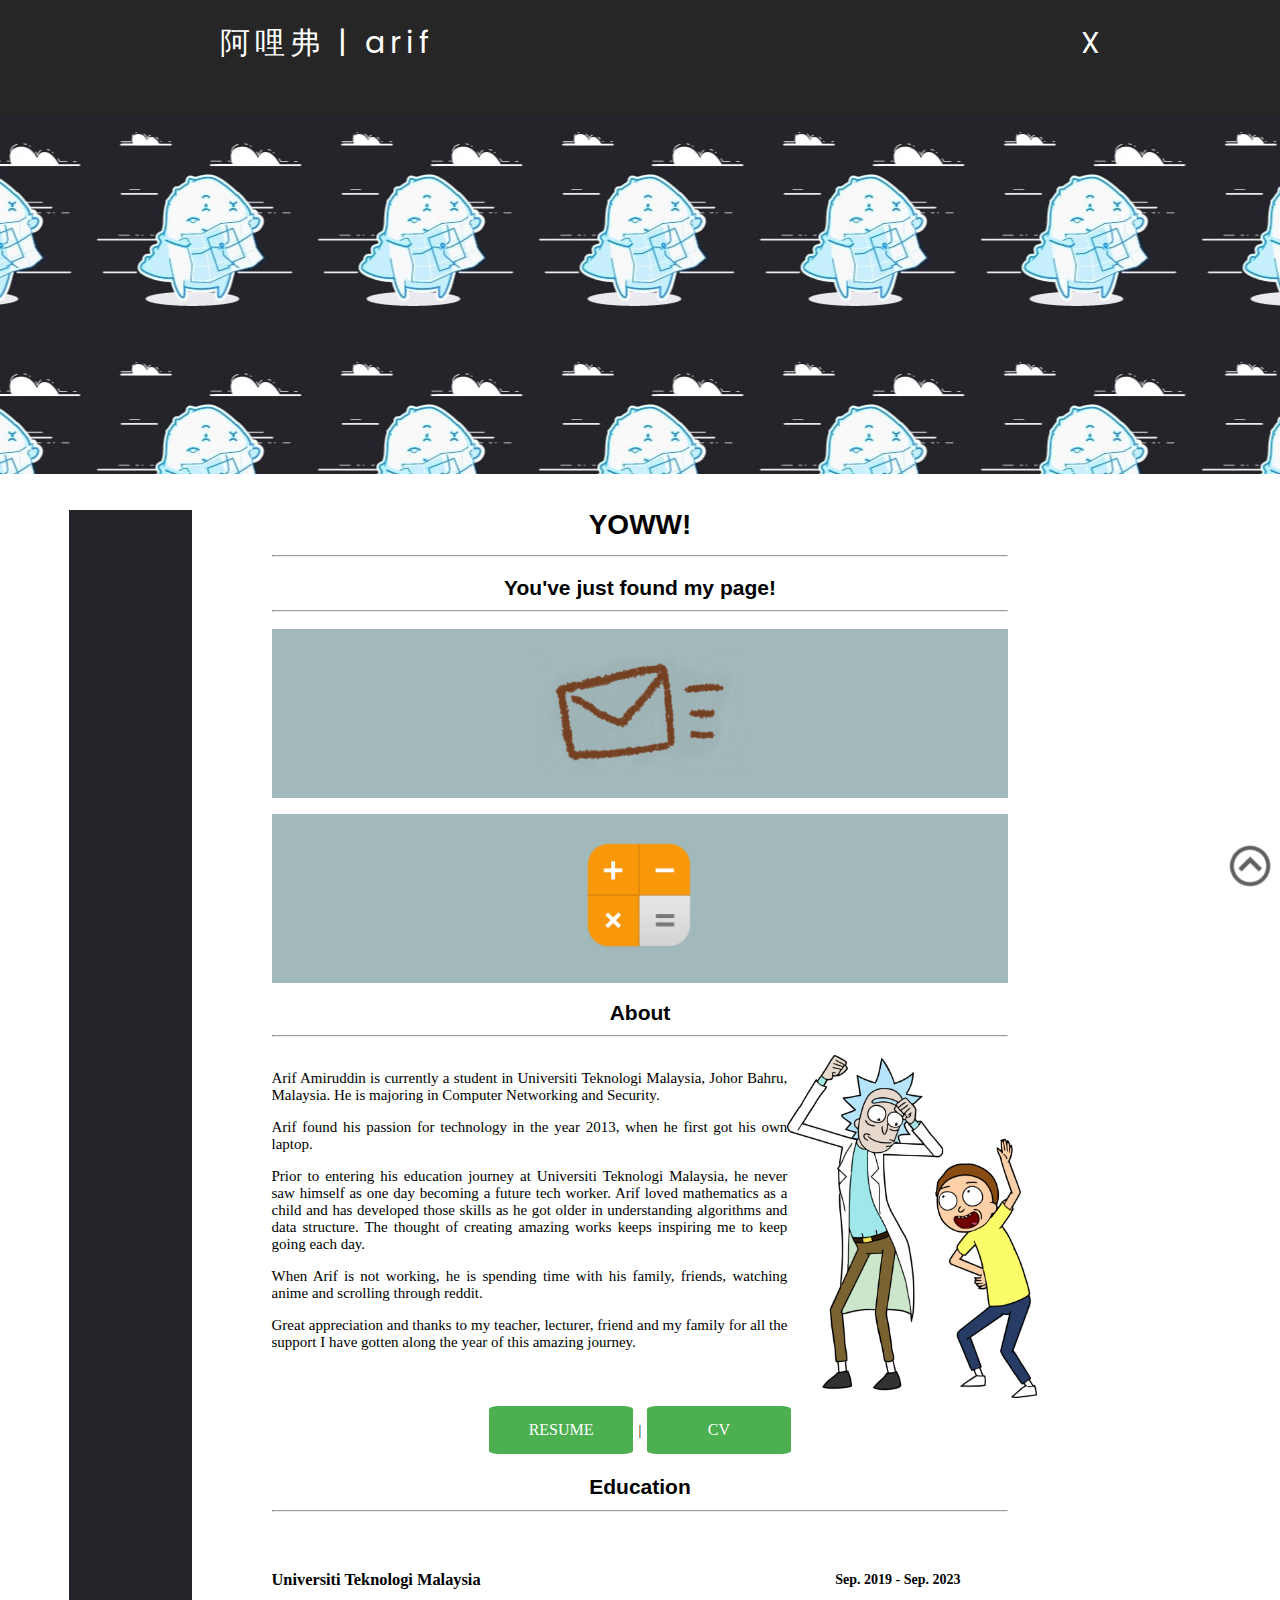
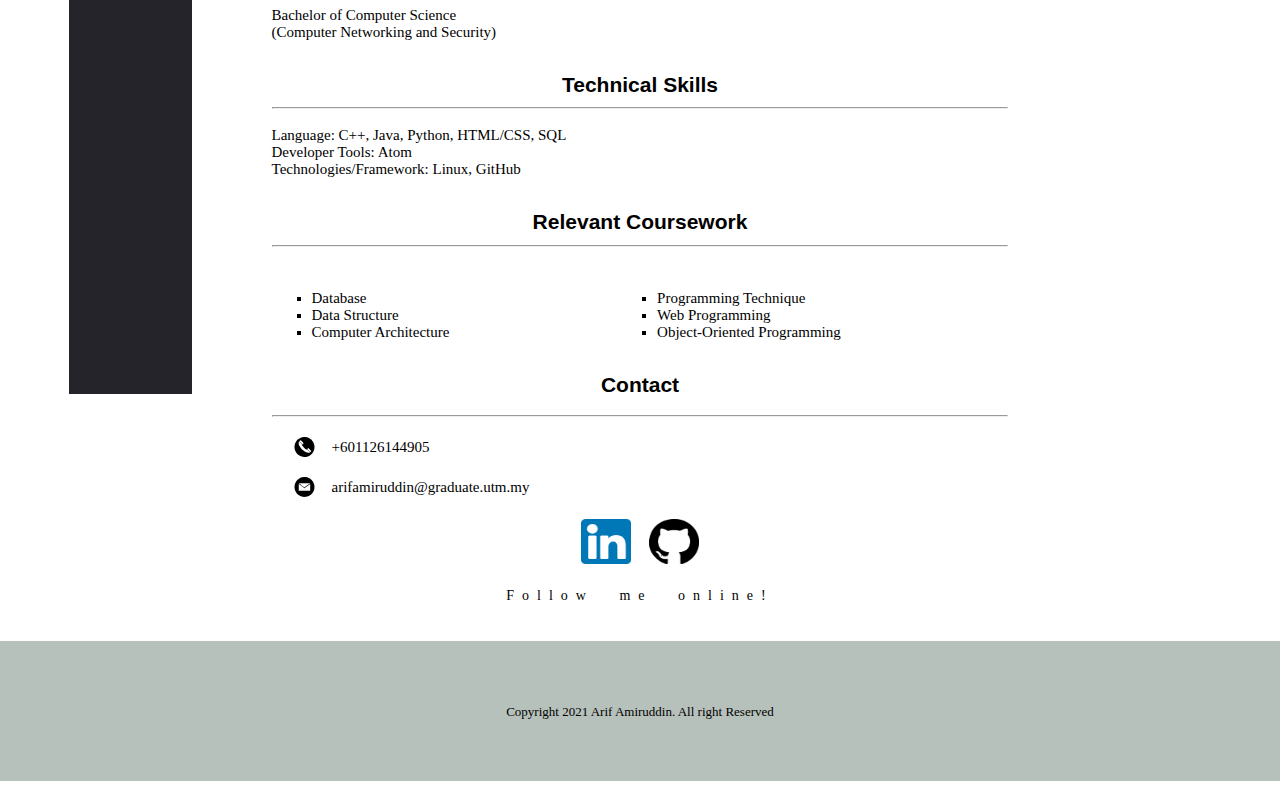
<file: assignment-1/v1/index.html>
<!--
/*
********************************************************
* Individual Assignment     				             		   *
* 			                                               *
* Name: ARIF AMIRUDDIN BIN SADIRAN             		     *
* Matric Number: A10EC0022                             *
* Section: 03                                          *
********************************************************
*/
-->
<!DOCTYPE html>
<html lang="en" dir="ltr">
  <head>
    <meta charset="utf-8">
    <title>Homepage</title>
    <link href="http://fonts.cdnfonts.com/css/chomsky" rel="stylesheet">
    <link rel="stylesheet" href="../assets/css/style.css">
  </head>
  <body>
    <div class="grid-container-1">
      <!--Header-->
        <div class="header">
          <div class="main-header">
            <a href="index.html">阿哩弗 | arif</a>
          </div>
          <div class="alt-header">
            <a href="">X</a>
          </div>
        </div>
      <!--Banner-->
      <div class="grid-item-1"></div>
      <!--Bar-->
      <div class="bar"></div>
      <!--Featured Stories-->
      <div class="grid-item-2">
        <h1>YOWW!<hr></h1>
        <h2>You've just found my page!<hr></h2>
      <!--About-->
      <div class="newsletter">
        <a href="newsletter.html">
          <img src="../assets/images/newsletter.png" alt="Join the newsletter!">
        </a>
      </div><br>
      <div class="newsletter">
        <a href="GPAcalculator.html">
          <img src="../assets/images/calculator.png" alt="Calculate your GPA!"style="width:125px;height:125px;">
        </a>
      </div>
      <div class="about">
        <h2>About<hr></h2>
          <div class="grid-container-2">
            <div class="grid-item-3a">
              <p>Arif Amiruddin is currently a student in Universiti Teknologi Malaysia, Johor Bahru, Malaysia. He is majoring in Computer Networking and Security.</p>
              <p>Arif found his passion for technology in the year 2013, when he first got his own laptop.
              <p>Prior to entering his education journey at Universiti Teknologi Malaysia, he never saw himself as one day becoming a future tech worker. Arif loved mathematics as a child and has developed those skills as he got older in understanding algorithms and data structure. The thought of creating amazing works keeps inspiring me to keep going each day.</p>
              <p>When Arif is not working, he is spending time with his family, friends, watching anime and scrolling through reddit.</p>
              <p>Great appreciation and thanks to my teacher, lecturer, friend and my family for all the support I have gotten along the year of this amazing journey.</p>
            </div>
            <div class="grid-item3b">
              <img alt="Welcome" src="../assets/images/rick_morty_.png" style="width: 250px;">
            </div>
          </div>
          <div class="buttons">
            <a href="../assets/pdf/doc-under-construction.pdf" class="button-1">RESUME</a> |
            <a href="../assets/pdf/doc-under-construction.pdf" class="button-2">CV</a>
          </div>
        </div>
      <!--Education-->
      <div class="grid-container-2">
        <h2>Education<hr></h2>
        <div class="grid-item-3a">
          <h3>Universiti Teknologi Malaysia</h3>
          <p>Bachelor of Computer Science<br>
             (Computer Networking and Security)</p>
        </div>
        <h4>Sep. 2019 - Sep. 2023</h4>
      </div>
      <!--Skills-->
      <div class="technical-skills">
        <h2>Technical Skills<hr></h2>
        <p>Language: C++, Java, Python, HTML/CSS, SQL<br>Developer Tools: Atom<br>Technologies/Framework: Linux, GitHub</p>
      </div>
      <!--Relevant Coursework-->
      <div class="coursework">
        <h2>Relevant Coursework<hr></h2>
        <ul>
          <li>Database</li>
          <li>Data Structure</li>
          <li>Computer Architecture</li>
        </ul>
        <ul>
          <li>Programming Technique</li>
          <li>Web Programming</li>
          <li>Object-Oriented Programming</li>
        </ul>
      </div>
      <!--Contact-->
      <h2 id="contact">Contact</h2><hr>
      <div class="icon1">
        <img alt="phone" src="../assets/images/phone.svg" id="icon" width="25" height="20">
      </div>
      <div class="icon2">
        <img alt="email" src="../assets/images/email.svg" id="icon "width="25" height="20">
      </div>
      <div class="contact">
        <p>+601126144905</p>
        <p>arifamiruddin@graduate.utm.my</p>
         <div class="icons">
          <a href="https://www.linkedin.com/in/arif-a-a269b4142">
                  <img alt="Linkedin" src="../assets/images/linkedin.png" width="50" height="45"></a>
          <a href="https://github.com/psakurai">
                <img alt="Github" src="../assets/images/github.png" width="50" height="45"></a>
         </div>
        </div>
        <p id="center-wording">Follow me online!</p>
      </div>
      <!--Footer-->
      <div class="grid-item-4">
        <p>Copyright 2021 Arif Amiruddin. All right Reserved</p>
      </div>
    </div>
    <a href="#top" class="top">
    <img alt="Github" src="../assets/images/top.png" width="50" height="50"></a>
  </body>
</html>
</file>
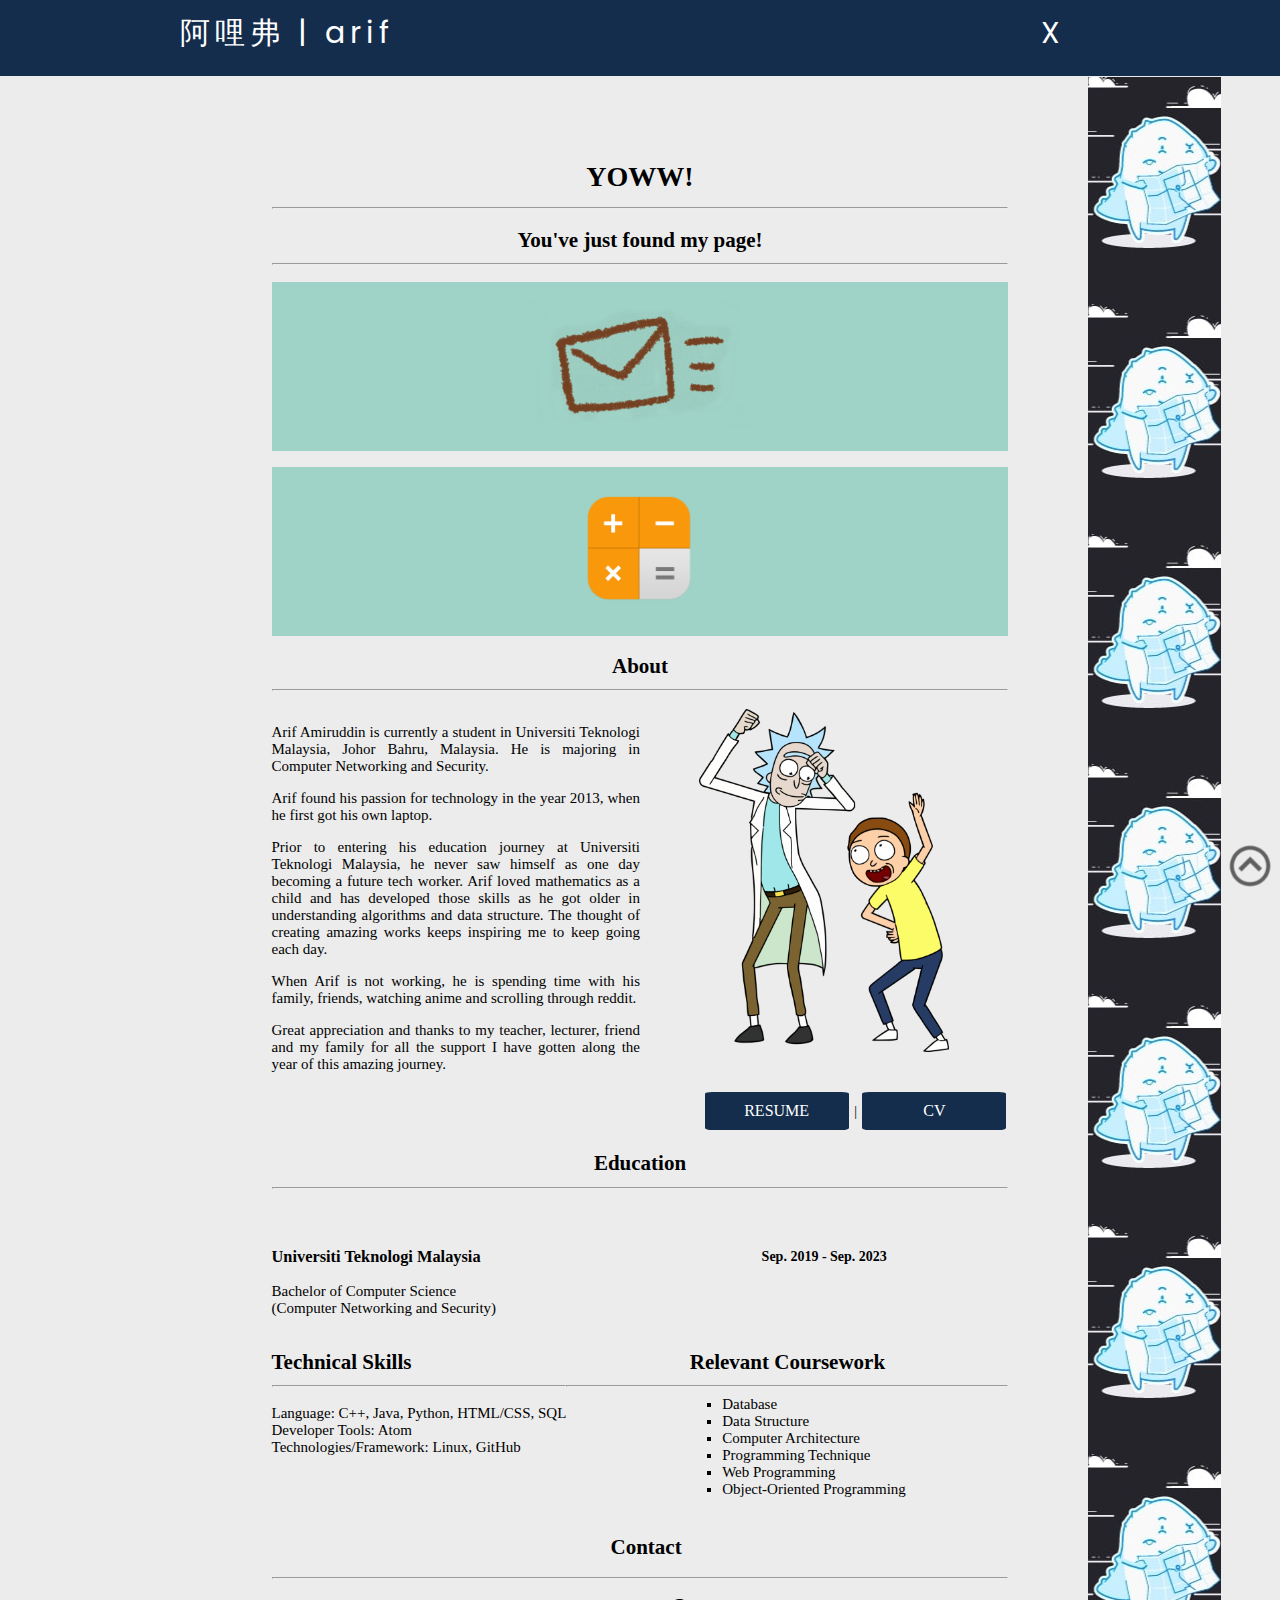
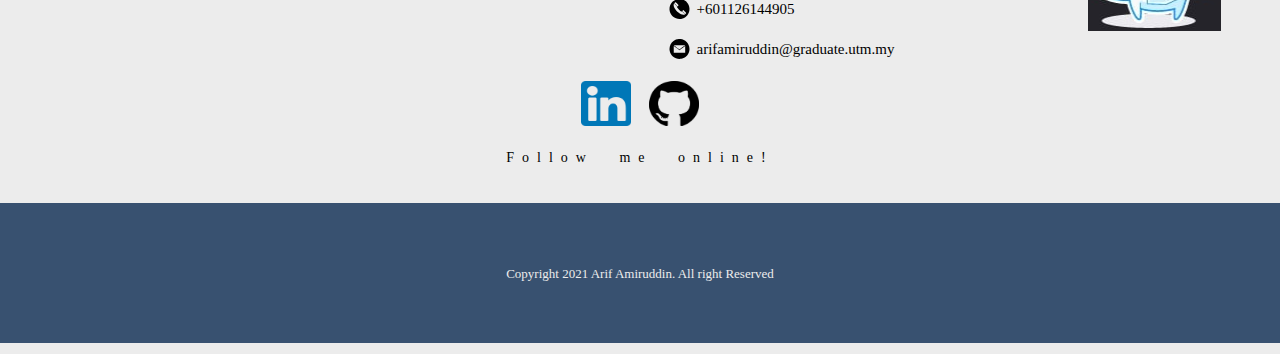
<file: assignment-1/v2/index.html>
<!--
/*
********************************************************
* Individual Assignment     				             		   *
* 			                                               *
* Name: ARIF AMIRUDDIN BIN SADIRAN             		     *
* Matric Number: A10EC0022                             *
* Section: 03                                          *
********************************************************
*/
-->
<!DOCTYPE html>
<html lang="en" dir="ltr">
  <head>
    <meta charset="utf-8">
    <title>Homepage</title>
    <link href="http://fonts.cdnfonts.com/css/chomsky" rel="stylesheet">
    <link rel="stylesheet" href="../assets/css/style2.css">
  </head>
  <body>
    <div class="grid-container-1">
      <!--Header-->
        <div class="header">
          <div class="main-header">
            <a href="index.html">阿哩弗 | arif</a>
          </div>
          <div class="alt-header">
            <a href="">X</a>
          </div>
        </div>
      <!--Banner-->
      <div class="grid-item-1"></div>
      <!--Bar-->
      <div class="bar"></div>
      <!--Featured Stories-->
      <div class="grid-item-2">
        <h1>YOWW!<hr></h1>
        <h2>You've just found my page!<hr></h2>
      <!--About-->
      <div class="newsletter">
        <a href="newsletter.html">
          <img src="../assets/images/newsletter.png" alt="Join the newsletter!">
        </a>
      </div><br>
      <div class="newsletter">
        <a href="GPAcalculator.html">
          <img src="../assets/images/calculator.png" alt="Calculate your GPA!"style="width:125px;height:125px;">
        </a>
      </div>
      <div class="about">
        <h2>About<hr></h2>
          <div class="grid-container-2">
            <div class="grid-item-3a">
              <p>Arif Amiruddin is currently a student in Universiti Teknologi Malaysia, Johor Bahru, Malaysia. He is majoring in Computer Networking and Security.</p>
              <p>Arif found his passion for technology in the year 2013, when he first got his own laptop.
              <p>Prior to entering his education journey at Universiti Teknologi Malaysia, he never saw himself as one day becoming a future tech worker. Arif loved mathematics as a child and has developed those skills as he got older in understanding algorithms and data structure. The thought of creating amazing works keeps inspiring me to keep going each day.</p>
              <p>When Arif is not working, he is spending time with his family, friends, watching anime and scrolling through reddit.</p>
              <p>Great appreciation and thanks to my teacher, lecturer, friend and my family for all the support I have gotten along the year of this amazing journey.</p>
            </div>
            <div class="grid-item3b">
              <img alt="Welcome" src="../assets/images/rick_morty_.png" style="width: 250px;">
            </div>
          </div>
          <div class="buttons">
            <a href="../assets/pdf/doc-under-construction.pdf" class="button-1">RESUME</a> |
            <a href="../assets/pdf/doc-under-construction.pdf" class="button-2">CV</a>
          </div>
        </div>
      <!--Education-->
      <div class="grid-container-2">
        <h2>Education<hr></h2>
        <div class="grid-item-3a">
          <h3>Universiti Teknologi Malaysia</h3>
          <p>Bachelor of Computer Science<br>
             (Computer Networking and Security)</p>
        </div>
        <h4>Sep. 2019 - Sep. 2023</h4>
      </div>
      <!--Skills-->
      <div class="technical-skills">
        <h2>Technical Skills<hr></h2>
        <p>Language: C++, Java, Python, HTML/CSS, SQL<br>Developer Tools: Atom<br>Technologies/Framework: Linux, GitHub</p>
      </div>
      <!--Relevant Coursework-->
      <div class="coursework">
        <h2>Relevant Coursework<hr></h2>
        <ul>
          <li>Database</li>
          <li>Data Structure</li>
          <li>Computer Architecture</li>
        </ul>
        <ul>
          <li>Programming Technique</li>
          <li>Web Programming</li>
          <li>Object-Oriented Programming</li>
        </ul>
      </div>
      <!--Contact-->
      <h2 id="contact">Contact</h2><hr>
      <div class="icon1">
        <img alt="phone" src="../assets/images/phone.svg" id="icon" width="25" height="20">
      </div>
      <div class="icon2">
        <img alt="email" src="../assets/images/email.svg" id="icon "width="25" height="20">
      </div>
      <div class="contact">
        <p>+601126144905</p>
        <p>arifamiruddin@graduate.utm.my</p>
         <div class="icons">
          <a href="https://www.linkedin.com/in/arif-a-a269b4142">
                  <img alt="Linkedin" src="../assets/images/linkedin.png" width="50" height="45"></a>
          <a href="https://github.com/psakurai">
                <img alt="Github" src="../assets/images/github.png" width="50" height="45"></a>
         </div>
        </div>
        <p id="center-wording">Follow me online!</p>
      </div>
      <!--Footer-->
      <div class="grid-item-4">
        <p>Copyright 2021 Arif Amiruddin. All right Reserved</p>
      </div>
    </div>
    <a href="#top" class="top">
    <img alt="Github" src="../assets/images/top.png" width="50" height="50"></a>
  </body>
</html>
</file>
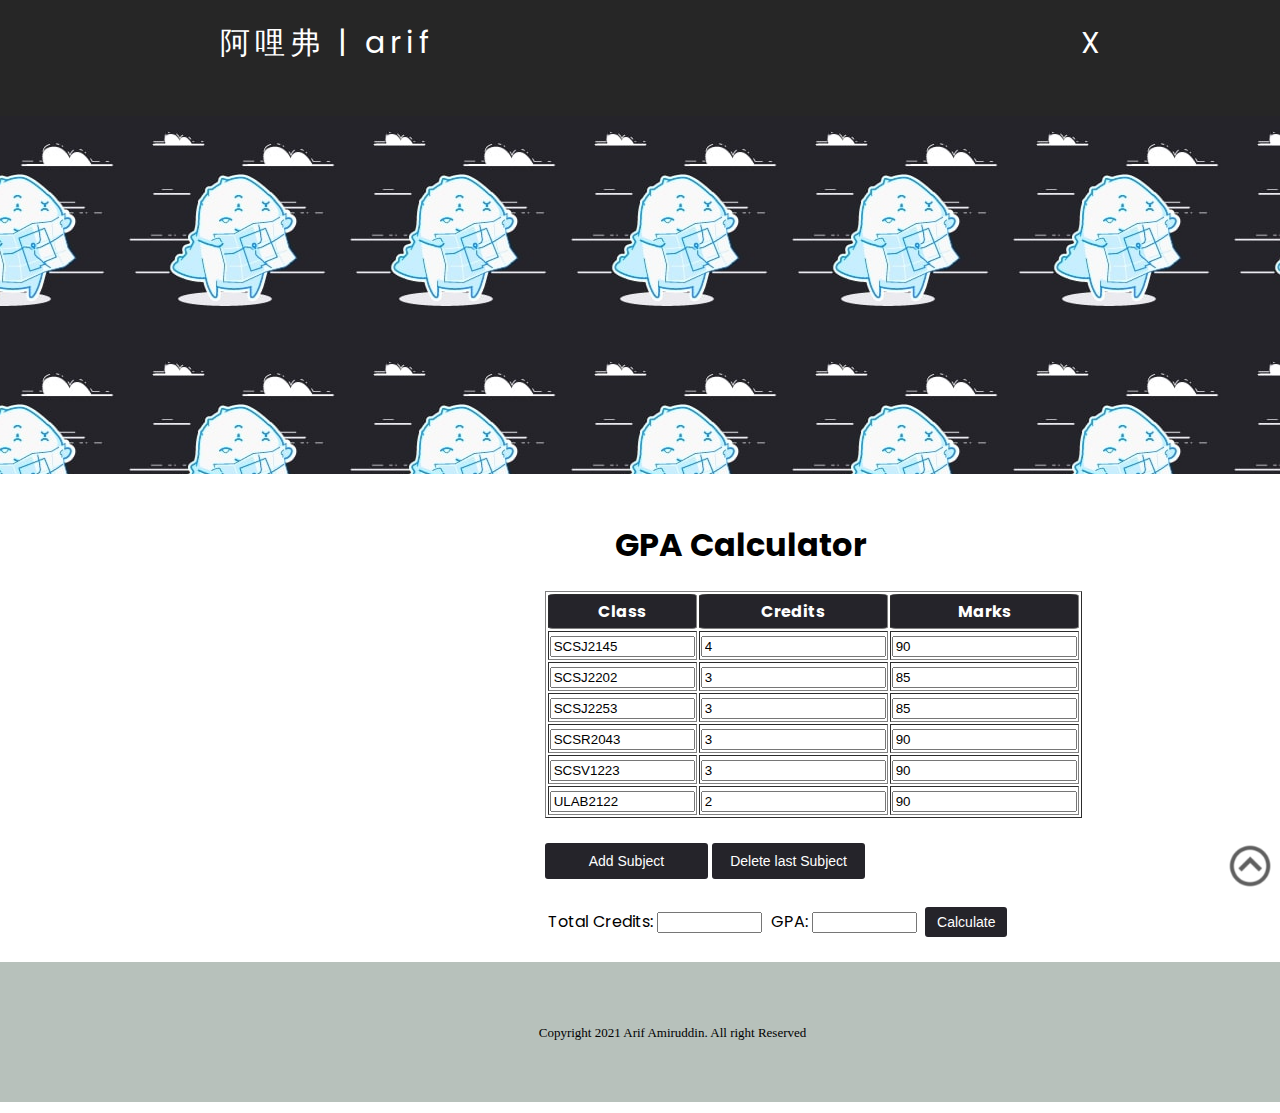
<file: assignment-1/v1/GPAcalculator.html>
<!--
/*
********************************************************
* Individual Assignment     				             		   *
* 			                                               *
* Name: ARIF AMIRUDDIN BIN SADIRAN             		     *
* Matric Number: A10EC0022                             *
* Section: 03                                          *
********************************************************
*/
-->
<!DOCTYPE html>
<html lang="en" dir="ltr">
  <head>
    <meta charset="utf-8">
    <title>GPA Calculator</title>
    <link href="http://fonts.cdnfonts.com/css/chomsky" rel="stylesheet">
    <link rel="stylesheet" href="../assets/css/style.css">
  </head>
  <body>
    <div class="grid-container-1-newsletter">
    <!--Header-->
      <div class="header">
        <div class="main-header">
          <a href="index.html">阿哩弗 | arif</a>
        </div>
      <div class="alt-header">
        <a href="index.html">X</a>
      </div>
    </div>
    <!--Banner-->
    <div class="grid-item-1"></div>
    <div class="bar-calculator"></div>
    <script src="../assets/js/GPAcalculate.js"></script>
    <!--Start Calculator-->
    <div class="CalculatorBox">
        <h1>GPA Calculator</h1>

    <form name="table_form" action="post">
        <table border="1" width="400" id="myTable">
        <tbody id="table_body">
            <tr>
                <th align="left">Class</th><th align="left">Credits</th><th align="left">Marks</th>
            </tr>
            <tr>
                <td><input type="text" maxlength="8" size="15" value="SCSJ2145"></td>
                <td><input size="5" type="number" value="4" ></td>
                <td><input size="5" type="number" value="90" ></td>
            </tr>
            <tr>
                <td><input type="text" maxlength="8" size="15" value="SCSJ2202"></td>
                <td><input size="5" type="number" value="3" ></td>
                <td><input size="5" type="number" value="85" ></td>
            </tr>
            <tr>
                <td><input type="text" maxlength="8" size="15" value="SCSJ2253"></td>
                <td><input size="5" type="number" value="3" ></td>
                <td><input size="5" type="number" value="85" ></td>
            </tr>
            <tr>
                <td><input type="text" maxlength="8" size="15" value="SCSR2043"></td>
                <td><input size="5" type="number" value="3" ></td>
                <td><input size="5" type="number" value="90" ></td>
            </tr>
            <tr>
                <td><input type="text" maxlength="8" size="15" value="SCSV1223"></td>
                <td><input size="5" type="number" value="3" ></td>
                <td><input size="5" type="number" value="90" ></td>
            </tr>
            <tr>
                <td><input type="text" maxlength="8" size="15" value="ULAB2122"></td>
                <td><input size="5" type="number" value="2" ></td>
                <td><input size="5" type="number" value="90" ></td>
            </tr>
        </tbody>
        </table>
    </form><!--End table form-->

    <form>
        <input class="button-add"type="button" value="Add Subject" onclick="addNewSubject()">
        <input class="button-delete"type="button" value="Delete last Subject" onclick="deleteLastSubject()">
    </form>

    <!--Result Table Start-->
    <form name="results" method="post" onsubmit="return false">
        <table border="0" width="468">
        <tbody><tr>
            <td>Total Credits: <input name="total_credits" size="10"></td>
            <td>GPA: <input name="gpa" size="10"></td>
            <td><input class="button-send"type="button" value="Calculate" onclick="sendElementToCalculate()"></td>
            </tr>
        </tbody>
        </table>
    </form> <!-- Result Table Ends-->
    </div> <!--End Calculator Box-->
    <!--Footer-->
    <div class="grid-item-4">
      <p>Copyright 2021 Arif Amiruddin. All right Reserved</p>
    </div>
    <a href="#top" class="top">
    <img alt="Github" src="../assets/images/top.png" width="50" height="50"></a>
  </body>
</html>
</file>
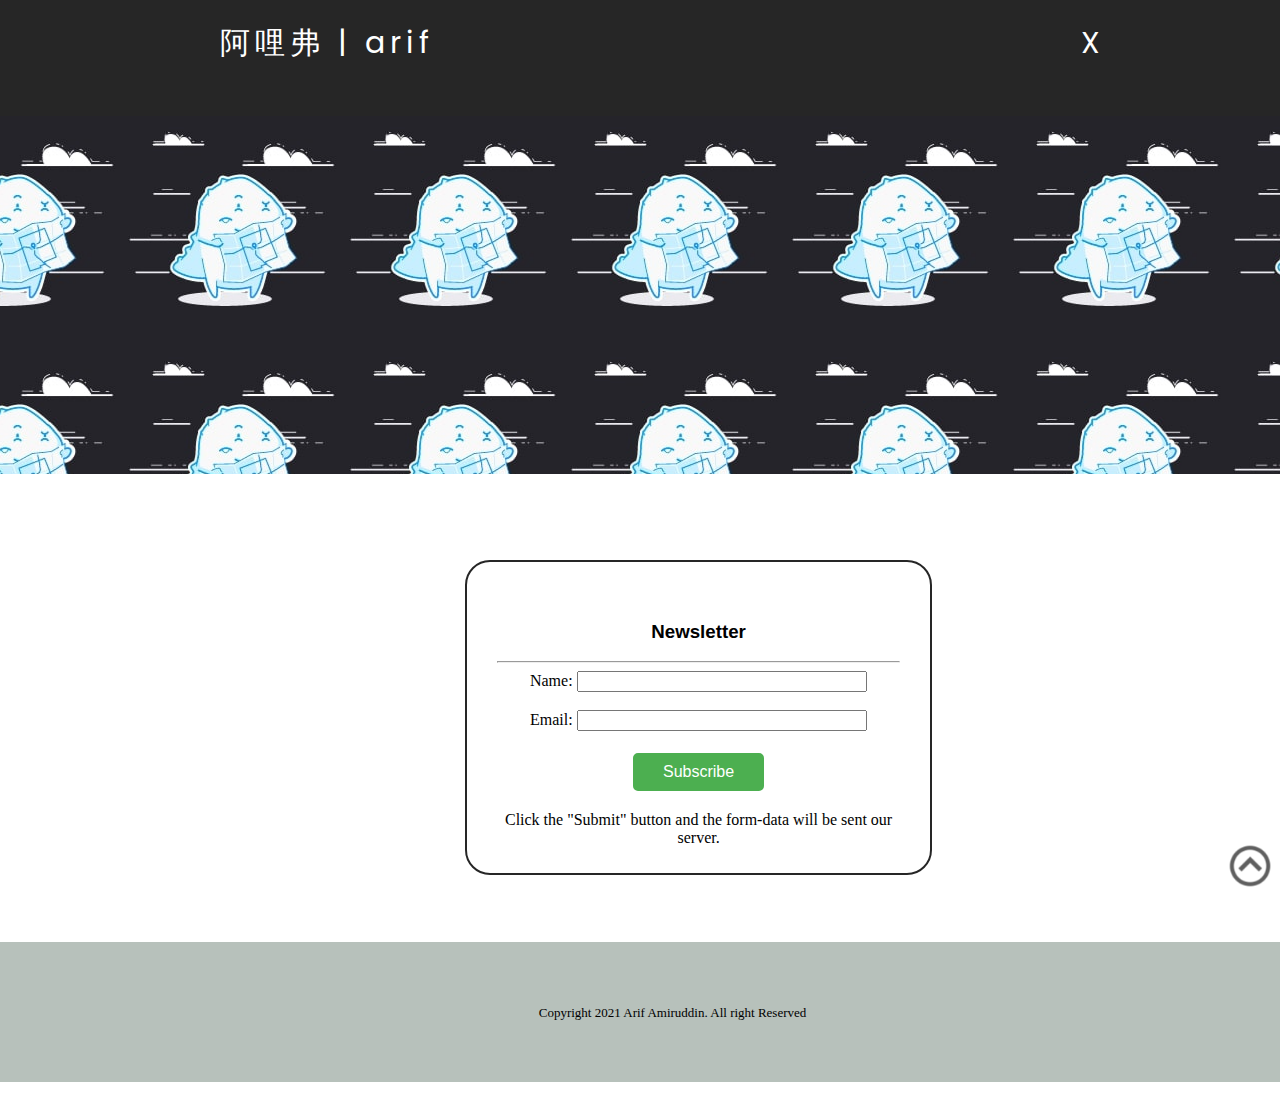
<file: assignment-1/v1/newsletter.html>
<!--
/*
********************************************************
* Individual Assignment     				             		   *
* 			                                               *
* Name: ARIF AMIRUDDIN BIN SADIRAN             		     *
* Matric Number: A10EC0022                             *
* Section: 03                                          *
********************************************************
*/
-->
<!DOCTYPE html>
<html lang="en" dir="ltr">
  <head>
    <meta charset="utf-8">
    <title>Newsletter</title>
    <link href="http://fonts.cdnfonts.com/css/chomsky" rel="stylesheet">
    <link rel="stylesheet" href="../assets/css/style.css">
  </head>
  <body>
    <div class="grid-container-1-newsletter">
      <!--Header-->
        <div class="header">
          <div class="main-header">
            <a href="index.html">阿哩弗 | arif</a>
          </div>
          <div class="alt-header">
            <a href="index.html">X</a>
          </div>
        </div>
      <!--Banner-->
      <div class="grid-item-1"></div>
      <!--Newsletter-->
      <div class="bar-newsletter"></div>
      <div class="background">
        <div class="box">
          <h3>Newsletter</h3><hr>
          <form action="/action_page.php">
            <label for="name">Name:</label>
            <input type="text" id="name" name="name"><br><br>
            <label for="email">Email:</label>
            <input type="text" id="email" name="email"><br><br>
            <input type="submit" id="submit" value="Subscribe">
          </form>
          <p>Click the "Submit" button and the form-data will be sent our server.</p>
        </div>
      </div>
      <!--Footer-->
      <div class="grid-item-4">
        <p>Copyright 2021 Arif Amiruddin. All right Reserved</p>
      </div>
    </div>
    <a href="#top" class="top">
    <img alt="Github" src="../assets/images/top.png" width="50" height="50"></a>
  </body>
</html>
</file>
<file: assignment-1/assets/css/style.css>
/*
********************************************************
* Individual Assignment     				             		   *
* 			                                               *
* Name: ARIF AMIRUDDIN BIN SADIRAN             		     *
* Matric Number: A10EC0022                             *
* Section: 03                                          *
********************************************************
*/
@import url("https://fonts.googleapis.com/css2?family=Poppins:wght@300;400;600;700&display=swap");
@import url('http://fonts.cdnfonts.com/css/chomsky');
body {
  height: 100%;
  overflow-x: hidden;
}
.grid-container-1 {
  margin: -19px -19px -19px -19px;
  display: grid;
  grid-template-columns: 21.7% 56.6% 21.7%;
  grid-template-rows: auto;
  grid-row-gap: 1em;
}
.grid-container-1-newsletter {
  margin: -19px -19px -19px -19px;
  display: grid;
  grid-template-columns: 35% 39% 31%;
  grid-template-rows: auto;
  grid-row-gap: 1em;
}
.header {
  padding: 50px;
  margin: -19px -19px 0px -19px;
  width: 100%;
  background: #262626;
  position: fixed;
}
.main-header a{
  padding-left: 200px;
  margin: 0 0px;
  display:inline;
  float:left;
  text-align: left;
  text-decoration: none;
  letter-spacing: 5px;
  font-family: poppins;
  font-size: 30px;
  color: #fff;
}
.header .alt-header {
  text-align: right;
  display:inline;
  float:right;
}
.header a {
  padding-right: 200px;
  text-decoration: none;
  font-family: poppins;
  font-size: 30px;
  color: #fff;
}
.grid-item-1 {
  background-image: url(../images/dinosaur.jpg);
  background-position: center;
  background-size: auto;
  background-color: #25242A;
  padding:20px;
  margin: -19px -19px 0px -19px;
  height: 464px;
  grid-column-start: 1;
  grid-column-end: 4;
}
.bar {
  margin: 20px 80px 250px 80px;
  background-color: #25242A;
  grid-column-start: 1;
  grid-column-end: 2;
}
.bar-newsletter {
  margin: 70px 30px 71px 560px;
  background-color: #25242A;
  grid-column-start: 1;
  grid-column-end: 2;
}
.bar-calculator {
  margin: 45px 30px 81.5px 560px;
  background-color: #25242A;
  grid-column-start: 1;
  grid-column-end: 2;
}
.box {
  margin: 70px 20px 70px 20px;
  padding: 40px 30px 10px 30px;
  background-color: white;
  border-radius: 25px;
  text-align: center;
  border: 2px solid #262626;
}
.box form {
  text-align: center;
}
.box #name,#email {
  width: 70%;
}
.box #submit {
  margin: 4px 2px;
  padding: 0px 20px;
  border-radius: 5px;
  background-color: #4CAF50;
  border: solid 10px #4CAF50;
  color: white;
  font-size: 16px;
  cursor: pointer;
}
.box h3 {
  font-family: 'Chomsky', sans-serif;
}
.grid-item-2 {
  padding: 0px;
  font-size: 14px;
  text-align: center;
  grid-column-start: 2;
  grid-column-end: 3;
}
.grid-item-2 h1,h2{
  font-family: 'Chomsky', sans-serif;
}
.newsletter {
  padding: 20px;
  background-color: #a2b9bc;
}
.grid-container-2 {
  display: grid;
  grid-template-columns: 70% 30%;
  grid-template-rows: auto;
  grid-row-gap: 1em;
}
.grid-container-2 p {
  font-size: 15px;
}
.grid-container-2 p:hover {
  background-color: #B7C1BB;
}
.grid-container-2 h2 {
  grid-column-start: 1;
  grid-column-end: 3;
}
.grid-item-3a {
  background-color: rgba(255, 255, 255, 0.8);
  padding: 0px;
  font-size: 14x;
  text-align: justify;
  grid-column-start: 1;
  grid-column-end: 2;
}
.grid-item-3b {
  background-color: rgba(255, 255, 255, 0.8);
  padding: 0px;
  font-size: 14px;
  text-align: justify;
  grid-column-start: 2;
  grid-column-end: 3;
}
.buttons {
  text-align: center;
}
.button-1 {
  background-color: #4CAF50;
  border: none;
  color: white;
  padding: 15px 32px;
  text-align: center;
  text-decoration: none;
  display: inline-block;
  font-size: 16px;
  margin: 4px 2px;
  cursor: pointer;
  width:80px;
  border-radius: 7%;
}
.button-2 {
  background-color: #4CAF50;
  border: none;
  color: white;
  padding: 15px 32px;
  text-align: center;
  text-decoration: none;
  display: inline-block;
  font-size: 16px;
  margin: 4px 2px;
  cursor: pointer;
  width:80px;
  border-radius: 7%;
}
.technical-skills {
  text-align: center;
}
.technical-skills p {
  font-size: 15px;
  text-align: justify;
}
.technical-skills p:hover {
  background-color: #B7C1BB;
}
.coursework {
  display: grid;
  grid-template-columns: auto auto;
  grid-column-start: 1;
  grid-column-end: 3;
}
.coursework h2 {
  grid-column-start: 1;
  grid-column-end: 3;
}
.coursework ul {
  list-style-type: square;
  text-align: justify;
  font-size: 15px;
}
.coursework ul:hover {
  background-color: #B7C1BB;
}
.icon1 {
  display: flex;
  position: relative;
  margin: 20px;
}
.icon2 {
  display: flex;
  position: relative;
  margin: 20px;
}
.contact {
  margin-top: -78px;
  margin-bottom: 60px;
  text-align: justify;
}
.contact p {
  margin: 20px 50px 23px 60px;
  display: flex;
  position: relative;
  font-size: 15px;
}
.contact p:hover {
  background-color: #B7C1BB;
}
.icons {
  text-align: center;
  word-spacing: 15px;
}
#center-wording {
  margin-top: -40px;
  margin-bottom: 40px;
  text-align: center;
  letter-spacing: 8px;
  word-spacing: 14px;
}
.grid-item-4 {
  background-color: #B7C1BB;
  padding: 50px;
  margin: -19px -19px -19px -19px;
  height: 40px;
  text-align: center;
  font-size: 13px;
  grid-column-start: 1;
  grid-column-end: 4;
}
.top {
  padding: 5px 5px 5px 5px;
  text-decoration: none;
  display: inline-block;
  cursor: pointer;
  width:80px;
  position: fixed;
  bottom: 0;
  right: 0;
  width: 50px;
}
.CalculatorBox {
  padding-top: 10px;
  padding-left: 100px;
  font-family: poppins;
  align-items: center;
}
.CalculatorBox h1 {
  padding-left: 70px;
  align-items: center;
}
.CalculatorBox th {
  background-color: #25242A;
  color: white;
  padding: 4px 10px;
  text-align: center;
  border-radius: 5%;
}
.CalculatorBox form {
  padding-bottom: 25px;
}
.button-add {
  padding: 0px 34px;
  border-radius: 3px;
  background-color: #25242A;
  border: solid 10px #25242A;
  color: white;
  font-size: 14px;
  cursor: pointer;
}
.button-delete {
  padding: 0px 8px;
  border-radius: 3px;
  background-color: #25242A;
  border: solid 10px #25242A;
  color: white;
  font-size: 14px;
  cursor: pointer;
}
.button-send {
  border-radius: 3px;
  background-color: #25242A;
  border: solid 6px #25242A;
  color: white;
  font-size: 14px;
  cursor: pointer;
}
</file>
<file: assignment-1/assets/css/style2.css>
/*
********************************************************
* Individual Assignment     				             		   *
* 			                                               *
* Name: ARIF AMIRUDDIN BIN SADIRAN             		     *
* Matric Number: A10EC0022                             *
* Section: 03                                          *
********************************************************
*/
@import url("https://fonts.googleapis.com/css2?family=Poppins:wght@300;400;600;700&display=swap");
body {
  height: 100%;
  overflow-x: hidden;
  background-color: #ececec;
}
.grid-container-1 {
  margin: -19px -19px -19px -19px;
  display: grid;
  grid-template-columns: 21.7% 56.6% 21.7%;
  grid-template-rows: auto;
  grid-row-gap: 1em;
}
.grid-container-1-newsletter {
  margin: -19px -19px -19px -19px;
  display: grid;
  grid-template-columns: 35% 39% 31%;
  grid-template-rows: auto;
  grid-row-gap: 1em;
}
.header {
  padding: 40px 50px 20px 10px;
  margin: -19px -19px 0px -19px;
  width: 100%;
  background: #142d4c;
  position: fixed;
}
.main-header a{
  padding-left: 200px;
  margin: 0 0px;
  display:inline;
  float:left;
  text-align: left;
  text-decoration: none;
  letter-spacing: 5px;
  font-family: poppins;
  font-size: 30px;
  color: #fff;
}
.header .alt-header {
  text-align: right;
  display:inline;
  float:right;
}
.header a {
  padding-right: 200px;
  text-decoration: none;
  font-family: poppins;
  font-size: 30px;
  color: #fff;
}
.grid-item-1 {
  background-position: center;
  background-size: auto;
  background-color: #ececec;
  padding:20px;
  margin: -19px -19px 0px -19px;
  height: 100px;
  grid-column-start: 1;
  grid-column-end: 4;
}
.bar {
  background-image: url(../images/dinosaur.jpg);
  background-position: center;
  background-size: auto;
  margin: -49px 70px -1505px 80px;
  background-color: #25242A;
  grid-column-start: 3;
  grid-column-end: 4;
}
.bar-newsletter {
  background-image: url(dinosaur.jpg);
  background-position: center;
  background-size: auto;
  height: 774px;
  margin: -49px 30px -19px 560px;
  background-color: #25242A;
  grid-column-start: 1;
  grid-column-end: 2;
}
.box {
  margin: 100px 20px 300px 20px;
  padding: 40px 30px 10px 30px;
  background-color: white;
  border-radius: 25px;
  text-align: center;
  border: 2px solid #262626;
}
.box form {
  text-align: center;
}
.box #name,#email {
  width: 70%;
}
.box #submit {
  margin: 4px 2px;
  padding: 0px 20px;
  border-radius: 3px;
  background-color: #142d4c;
  border: solid 10px #142d4c;
  color: white;
  font-size: 16px;
  cursor: pointer;
}
.grid-item-2 {
  padding: 0px;
  font-size: 14px;
  text-align: center;
  grid-column-start: 2;
  grid-column-end: 3;
}
.newsletter {
  padding: 20px;
  background-color: #9fd3c7;
}
.grid-container-2 {
  display: grid;
  grid-template-columns: 50% 50%;
  grid-template-rows: auto;
  grid-row-gap: 1em;
}
.grid-container-2 p {
  font-size: 15px;
}
.grid-container-2 p:hover {
  background-color: #90e0ef;
}
.grid-container-2 h2 {
  grid-column-start: 1;
  grid-column-end: 3;
}
.grid-item-3a {
  background-color: #ececec;
  padding: 0px;
  font-size: 14x;
  text-align: justify;
  grid-column-start: 1;
  grid-column-end: 2;
}
.grid-item-3b {
  background-color: rgba(255, 255, 255, 0.8);
  padding: 0px;
  font-size: 14px;
  text-align: justify;
  grid-column-start: 2;
  grid-column-end: 3;
}
.buttons {
  text-align: right;
}
.button-1 {
  background-color: #142d4c;
  border: none;
  color: white;
  padding: 10px 32px;
  text-align: center;
  text-decoration: none;
  display: inline-block;
  font-size: 16px;
  margin: 4px 2px;
  cursor: pointer;
  width:80px;
  border-radius: 5%;
}
.button-2 {
  background-color: #142d4c;
  border: none;
  color: white;
  padding: 10px 32px;
  text-align: center;
  text-decoration: none;
  display: inline-block;
  font-size: 16px;
  margin: 4px 2px;
  cursor: pointer;
  width:80px;
  border-radius: 5%;
}
.technical-skills {
  float: left;
  text-align: justify;
  padding-bottom: 100px;
}
.technical-skills p{
  font-size: 15px;
  text-align: justify;
}
.technical-skills p:hover {
  background-color: #90e0ef;;
}
.coursework {
  display: grid;
  grid-template-columns: auto auto;
  grid-column-start: 2;
  grid-column-end: 3;
}
.coursework h2 {
  text-align: center;
  grid-column-start: 1;
  grid-column-end: 3;
}
.coursework ul {
  margin: -19px -19px 19px -19px;
  list-style-type: square;
  text-align: justify;
  font-size: 15px;
  grid-column-start: 2;
  grid-column-end: 3;
}
.coursework ul:hover {
  background-color: #90e0ef;;
}
.icon1 {
  display: flex;
  position: relative;
  margin: 20px 20px 20px 395px;
}
.icon2 {
  display: flex;
  position: relative;
  margin: 20px 20px 20px 395px;
}
#contact {
  display: flex;
  position: relative;
  margin-left: 46%;
}
.contact {
  margin-top: -78px;
  margin-bottom: 60px;
  text-align: justify;
}
.contact p{
  margin: 20px 50px 23px 425px;
  display: flex;
  position: relative;
  font-size: 15px;
}
.contact p:hover {
  background-color: #90e0ef;;
}
.icons {
  text-align: center;
  word-spacing: 15px;
}
#center-wording {
  margin-top: -40px;
  margin-bottom: 40px;
  text-align: center;
  letter-spacing: 8px;
  word-spacing: 14px;
}
.grid-item-4 {
  background-color: #385170;
  padding: 50px;
  margin: -19px -19px -19px -19px;
  height: 40px;
  text-align: center;
  font-size: 13px;
  color: #ececec;
  grid-column-start: 1;
  grid-column-end: 4;
}
.top {
  padding: 5px 5px 5px 5px;
  text-decoration: none;
  display: inline-block;
  cursor: pointer;
  width:80px;
  position: fixed;
  bottom: 0;
  right: 0;
  width: 50px;
}
.CalculatorBox {
  padding-top: 100px;
  padding-left: 100px;
  font-family: poppins;
  align-items: center;
}
.CalculatorBox h1 {
  padding-left: 70px;
  align-items: center;
}
.CalculatorBox th {
  background-color: #142d4c;
  color: white;
  padding: 4px 10px;
  text-align: center;
  border-radius: 5%;
}
.CalculatorBox form {
  padding-bottom: 25px;
}
.button-add {
  padding: 0px 34px;
  border-radius: 3px;
  background-color: #142d4c;
  border: solid 10px #142d4c;
  color: white;
  font-size: 14px;
  cursor: pointer;
}
.button-delete {
  padding: 0px 8px;
  border-radius: 3px;
  background-color: #142d4c;
  border: solid 10px #142d4c;
  color: white;
  font-size: 14px;
  cursor: pointer;
}
.button-send {
  border-radius: 3px;
  background-color: #142d4c;
  border: solid 6px #142d4c;
  color: white;
  font-size: 14px;
  cursor: pointer;
}
</file>
